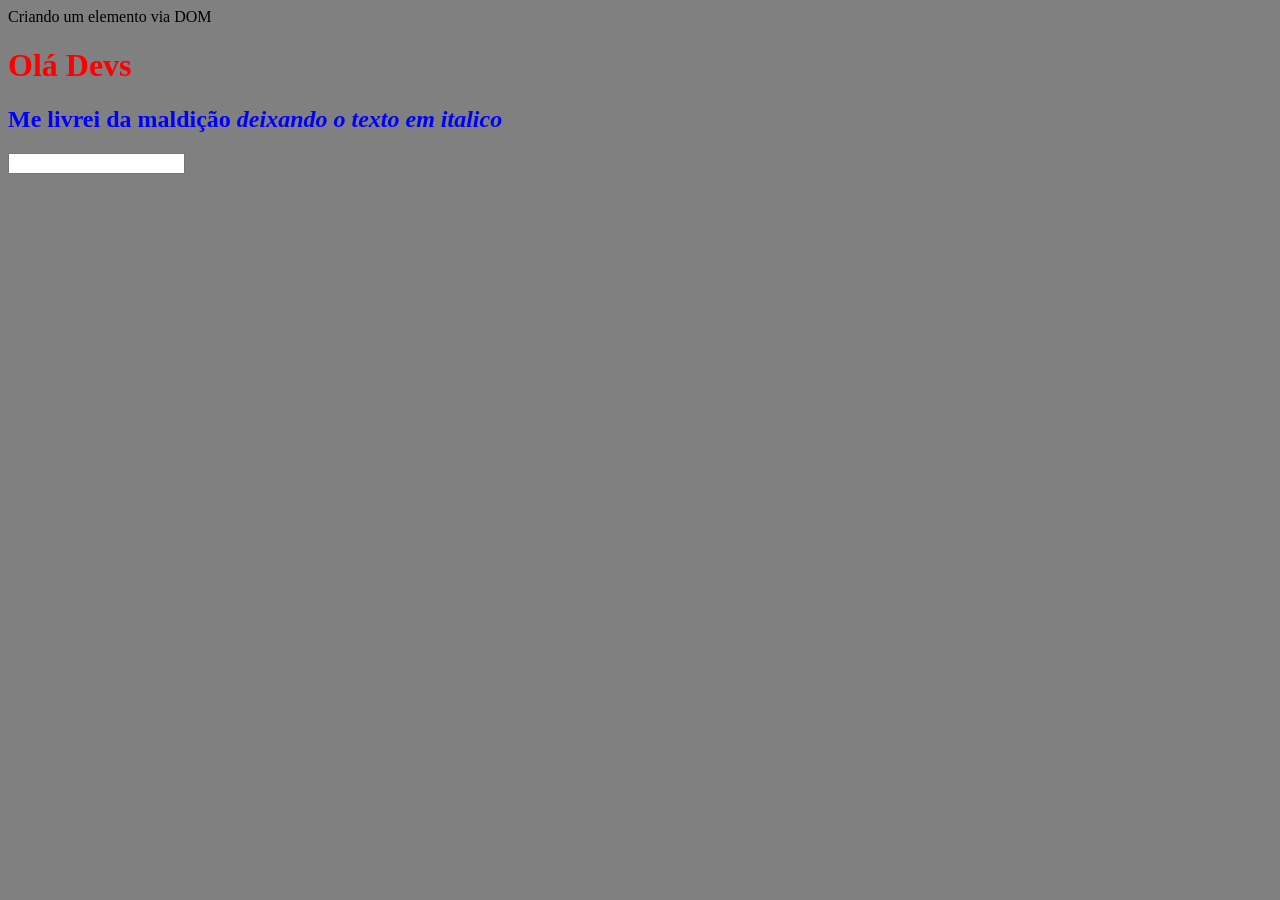
<file: DOM/index.html>
<!DOCTYPE html>
<html lang="pt-br">

<head>
    <meta charset="UTF-8">
    <meta http-equiv="X-UA-Compatible" content="IE=edge">
    <meta name="viewport" content="width=device-width, initial-scale=1.0">
    <title>Document</title>
    <link rel="stylesheet" href="style.css">
</head>

<body>
    <header class="header" title="Titulos">
        <h1 id="titulo" onclick="print()"></h1>
        <h2 class="subtitulo"></h2>
    </header>

    <input type="text" name="nome" id="nome">
    <script src="./script.js"></script>
</body>

</html>
</file>
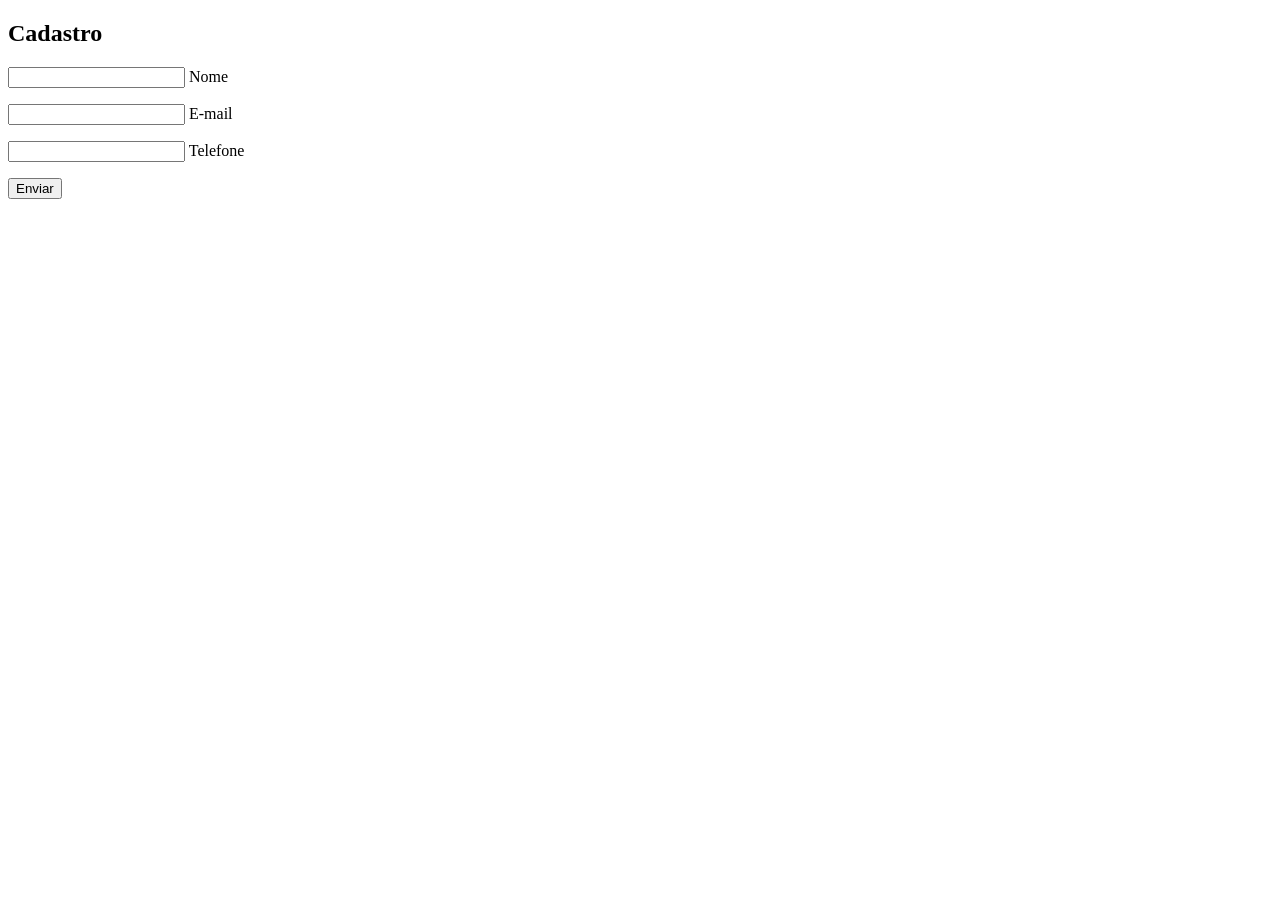
<file: localStorage_sessionStorage/index.html>
<!DOCTYPE html>
<html lang="pt-br">

<head>
    <meta charset="UTF-8">
    <meta http-equiv="X-UA-Compatible" content="IE=edge">
    <meta name="viewport" content="width=device-width, initial-scale=1.0">
    <title>Document</title>
    <link rel="stylesheet" href="style.css">
</head>

<body>
    <form id="form">
        <h2>Cadastro</h2>

        <div id="msgErro"></div>
        <div id="msgSucesso"></div>

        <div>
            <input type="text" name="nome" id="nome">
            <label for="nome" id="labelNome">Nome</label>
        </div>
        <div>
            <input type="email" name="email" id="email">
            <label for="email" id="labelEmail">E-mail</label>
        </div>
        <div>
            <input type="tel" name="tel" id="tel">
            <label for="tel" id="labelTel">Telefone</label>
        </div>
        <div>
            <button>Enviar</button>
        </div>
    </form>

    <script src="./script.js"></script>
</body>

</html>
</file>
<file: DOM/style.css>
.body {
  background-color: gray;
}
</file>
<file: localStorage_sessionStorage/style.css>
div {
    margin-bottom: 1rem;
}
</file>
